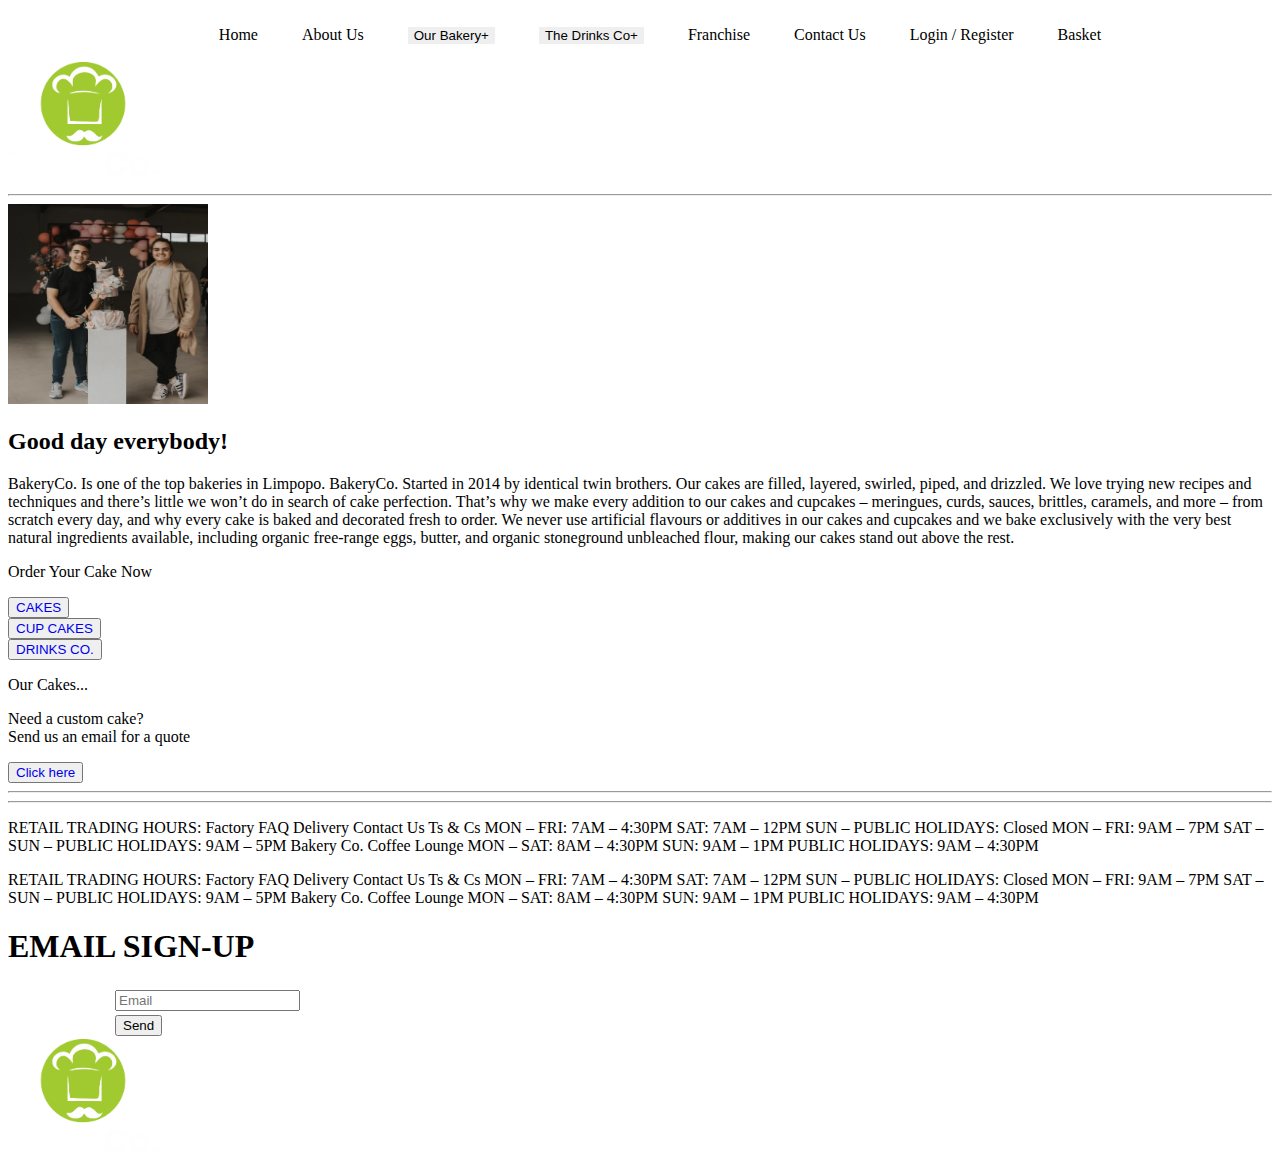
<file: pages/index.html>
<!DOCTYPE html>
<html lang="en">
<head>
    <meta charset="UTF-8">
    <meta name="viewport" content="width=device-width, initial-scale=1.0">
    <link rel="stylesheet" href="../CSS/styles.css">
    <title>Home Page</title>
</head>
<body>
    <header>
        					
        <nav>
            
            <section>
                <ul>
                    <li class="page"><a href="index.html">Home</a></li>
                    <li class="page"><a href="about.html">About Us</a></li>
                    <li class="dropdown , page">
                        <button>Our Bakery+</button>
                        <ul class="content">
                            <li><a href="cakes.html">Cakes</a></li>
                            <li><a href="#">Cup Cakes</a></li>
                            <li><a href="#">Our Classic Range</a></li>
                        </ul>
                    </li>
                    <li class="dropdown , page">
                        <button>The Drinks Co+</button>
                        <ul class="content">
                            <li><a href="beer.html">Beer</a></li>
                            <li><a href="#">Braai Time Classic</a></li>
                            <li><a href="#">Brandy</a></li>
                            <li><a href="#">Cane</a></li>
                            <li><a href="#">Ciders</a></li>
                            <li><a href="#">Cognac</a></li>
                            <li><a href="#">Gin</a></li>
                            <li><a href="#">Liqueur</a></li>
                            <li><a href="#">San Pellegrino</a></li>
                            <li><a href="#">Spirits</a></li>
                            <li><a href="#">Tequila</a></li>
                            <li><a href="#">Tonicse</a></li>
                            <li><a href="#">Vodka</a></li>
                            <li><a href="#">Wine +</a></li>
                            <li><a href="#">Whisky</a></li>

                        </ul>
                    </li>
                    <li class="page"><a href="franchise.html">Franchise</a></li>
                    <li class="page"><a href="contact.html">Contact Us</a></li>
                    <li class="page"><a href="register.html">Login / Register</a></li>
                    <li class="page"><a href="basket.html">Basket</a></li>
                    
                </ul>
                
            </section>
        </nav>
        <section><img width="150" height="120" src="../assets/BakeryCo.-logo-1-white-lettering.png" alt="Logo"></section>

    </header>
    <hr>
    <main>
        <section>
            <img width="200px" height="200px" src="../assets/321466376_709384294128194_4899130662781968592_n-2-819x1024.jpg" alt="picture of owners">
        </section>
        
        <section>
            <h2>Good day everybody!</h2>
            <p>BakeryCo. Is one of the top bakeries in Limpopo. BakeryCo. Started in 2014 by identical twin brothers. Our cakes are filled, layered, swirled, piped, and drizzled. 
                We love trying new recipes and techniques and there’s little we won’t do in search of cake perfection. 
                That’s why we make every addition to our cakes and cupcakes – meringues, curds, sauces, 
                brittles, caramels, and more – from scratch every day, and why every cake is baked and decorated fresh to order. 
                We never use artificial flavours or additives in our cakes and cupcakes and we bake exclusively with the very best natural ingredients available, 
                including organic free-range eggs, butter, and organic stoneground unbleached flour, making our cakes stand out above the rest.</p>
        </section>
        <section><p>Order Your Cake Now</p></section>
        <section>
            <!---Products-->
            <div>
                <button><a href="cakes.html">CAKES</a></button>
            </div>
            <div>
                <button><a href="#">CUP CAKES</a></button>
            </div>
            <div>
                <button><a href="#">DRINKS CO.</a></button>
            </div>
        </section>
        <section><p>Our Cakes...</p></section>
        <section>
            <!--Custom cake section-->
            <p>Need a custom cake?<br>Send us an email for a quote</p>
            <button><a href="#">Click here</a></button>
        </section>

    </main>
    <hr>
    <hr>
    <footer>
        
        <section><p>
            RETAIL TRADING HOURS:
Factory
FAQ
Delivery
Contact Us
Ts & Cs
MON – FRI: 7AM – 4:30PM
SAT: 7AM – 12PM
SUN  – PUBLIC HOLIDAYS: Closed

MON – FRI: 9AM – 7PM
SAT – SUN – PUBLIC HOLIDAYS: 9AM – 5PM

Bakery Co. Coffee Lounge
MON – SAT: 8AM – 4:30PM
SUN: 9AM – 1PM
PUBLIC HOLIDAYS: 9AM – 4:30PM
</p>
        </section>
        <section>
            
        
        <section><p>
            RETAIL TRADING HOURS:
Factory
FAQ
Delivery
Contact Us
Ts & Cs
MON – FRI: 7AM – 4:30PM
SAT: 7AM – 12PM
SUN  – PUBLIC HOLIDAYS: Closed

MON – FRI: 9AM – 7PM
SAT – SUN – PUBLIC HOLIDAYS: 9AM – 5PM

Bakery Co. Coffee Lounge
MON – SAT: 8AM – 4:30PM
SUN: 9AM – 1PM
PUBLIC HOLIDAYS: 9AM – 4:30PM
</p>
        </section>
        <section>
            <h1>EMAIL SIGN-UP</h1>
            <form action="" method="post">
                <table>
                    <tr>
                        <td width="100"></td>
                        <td><input type="email" name="email" placeholder="Email"></td>
                    </tr>
                    <tr>
                        <td width="100"></td>
                        <td><button type="submit">Send</button></td>
                    </tr>
                </table>
            </form>
        </section>
        <section>
            <img width="150" height="120" src="../assets/BakeryCo.-logo-1-white-lettering.png" alt="Logo">
        </section>
       </footer>
   
   
</body>
</html>
</file>
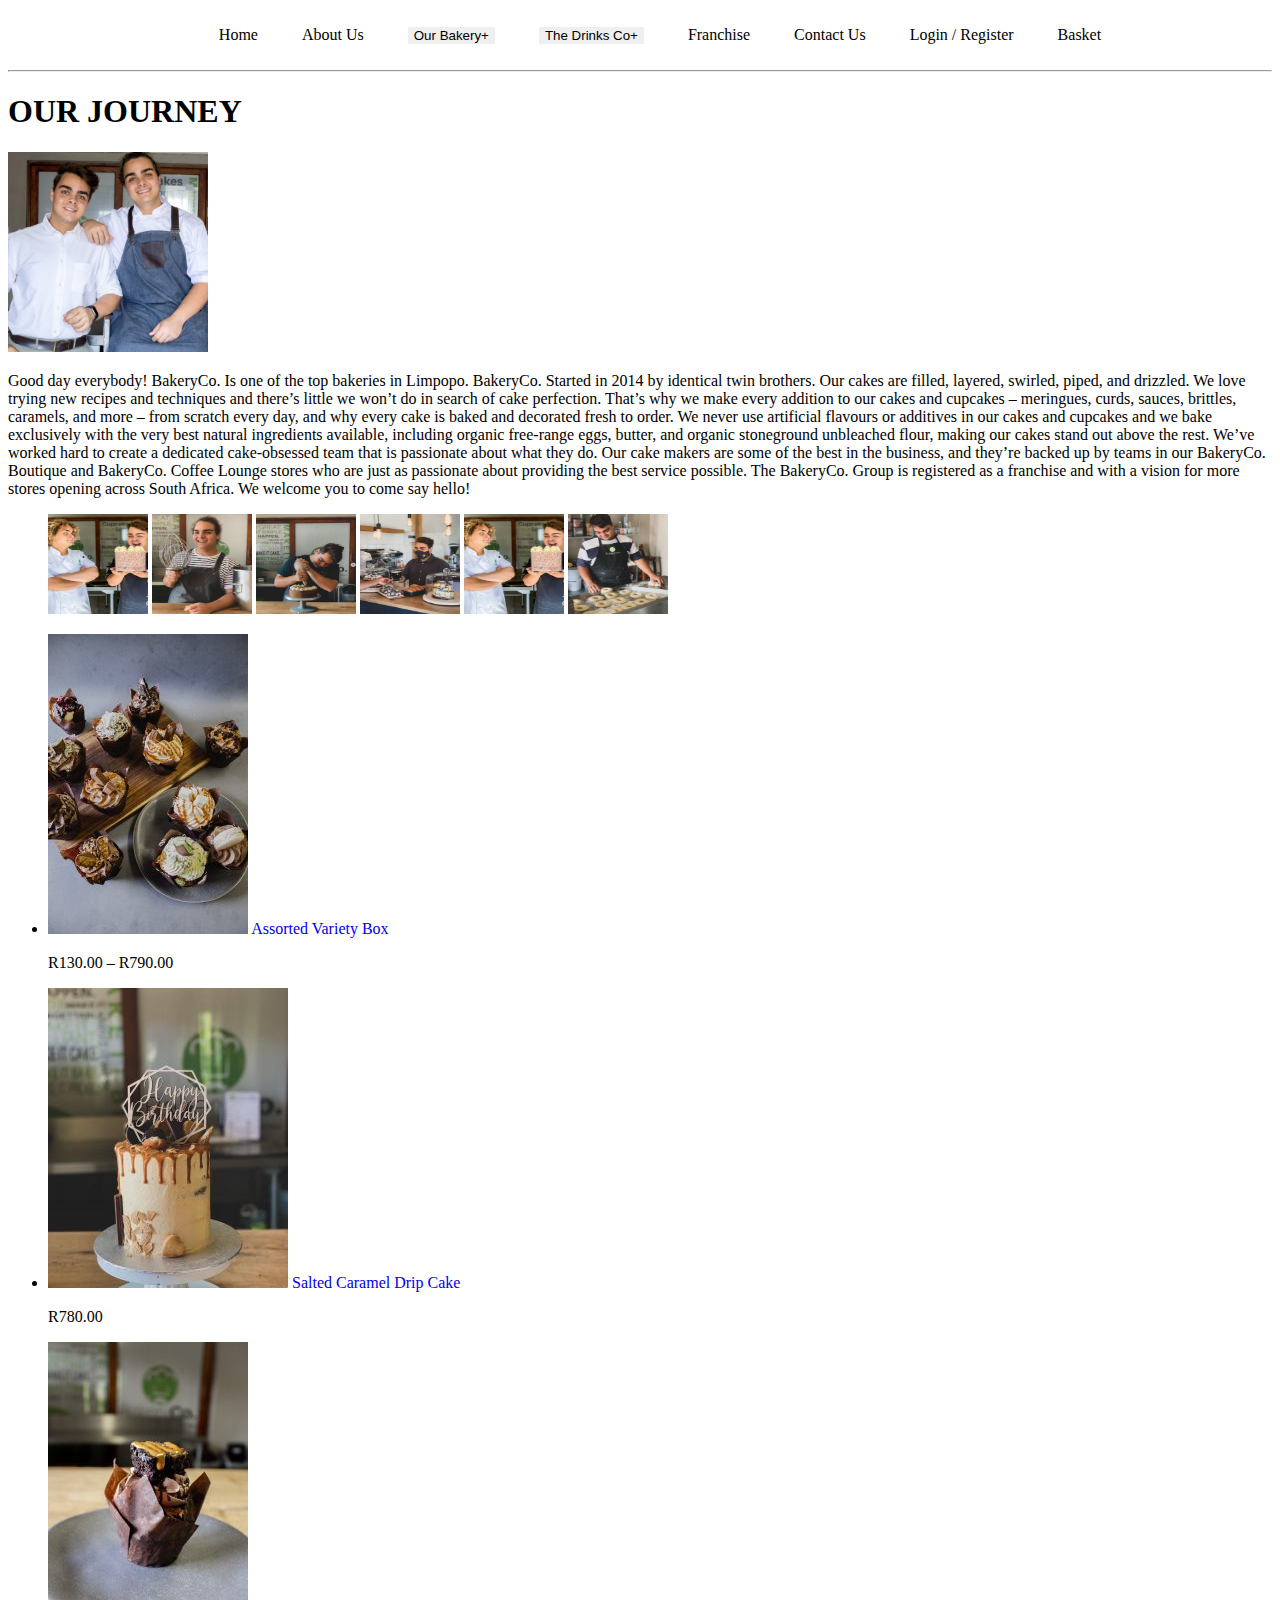
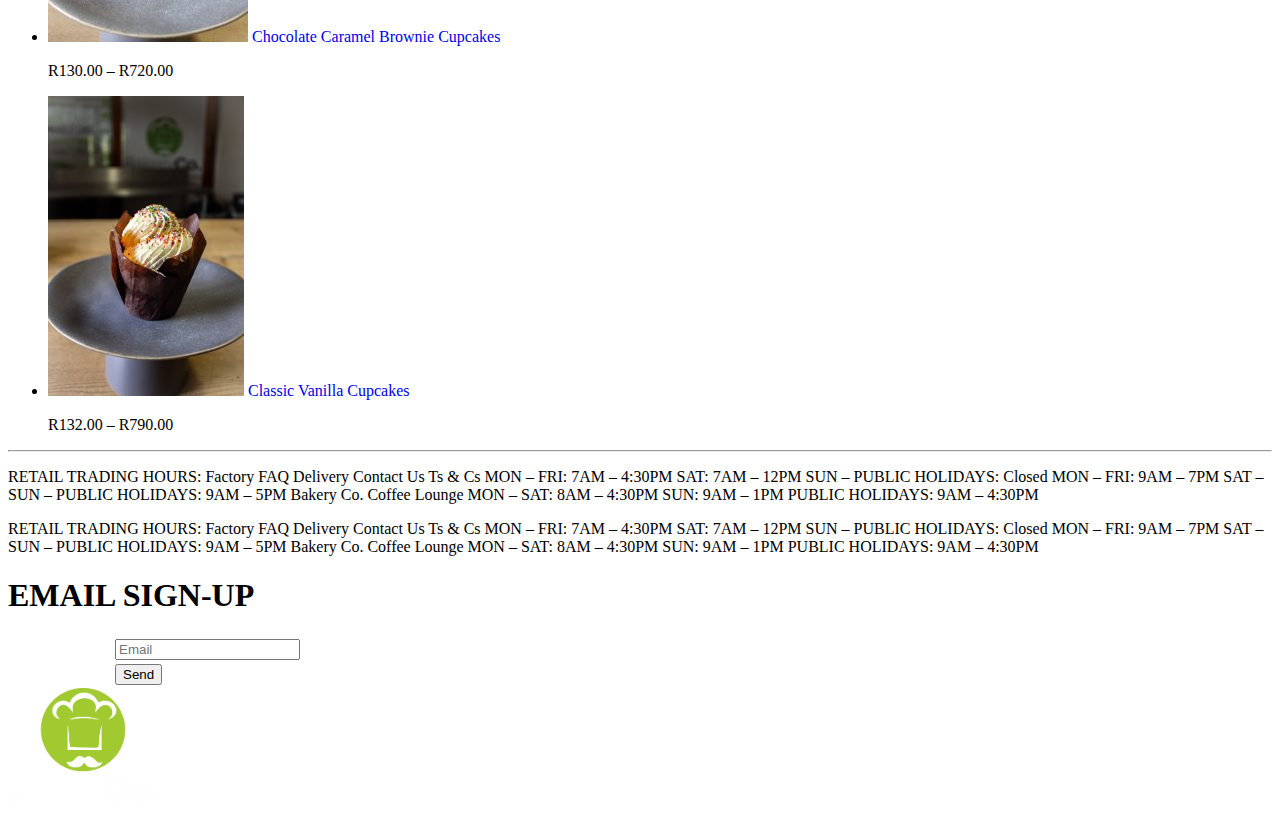
<file: pages/about.html>
<!DOCTYPE html>
<html lang="en">
<head>
    <meta charset="UTF-8">
    <meta name="viewport" content="width=device-width, initial-scale=1.0">
    <link rel="stylesheet" href="../CSS/styles.css">
    <title>About Us</title>
</head>
<body>
    <header>
        
        <nav>
            
            <section>
                <ul>
                    <li class="page"><a href="index.html">Home</a></li>
                    <li class="page"><a href="about.html">About Us</a></li>
                    <li class="dropdown , page">
                        <button>Our Bakery+</button>
                        <ul class="content">
                            <li><a href="cakes.html">Cakes</a></li>
                            <li><a href="#">Cup Cakes</a></li>
                            <li><a href="#">Our Classic Range</a></li>
                        </ul>
                    </li>
                    <li class="dropdown , page">
                        <button>The Drinks Co+</button>
                        <ul class="content">
                            <li><a href="beer.html">Beer</a></li>
                            <li><a href="#">Braai Time Classic</a></li>
                            <li><a href="#">Brandy</a></li>
                            <li><a href="#">Cane</a></li>
                            <li><a href="#">Ciders</a></li>
                            <li><a href="#">Cognac</a></li>
                            <li><a href="#">Gin</a></li>
                            <li><a href="#">Liqueur</a></li>
                            <li><a href="#">San Pellegrino</a></li>
                            <li><a href="#">Spirits</a></li>
                            <li><a href="#">Tequila</a></li>
                            <li><a href="#">Tonicse</a></li>
                            <li><a href="#">Vodka</a></li>
                            <li><a href="#">Wine +</a></li>
                            <li><a href="#">Whisky</a></li>

                        </ul>
                    </li>
                    <li class="page"><a href="franchise.html">Franchise</a></li>
                    <li class="page"><a href="contact.html">Contact Us</a></li>
                    <li class="page"><a href="register.html">Login / Register</a></li>
                    <li class="page"><a href="basket.html">Basket</a></li>
                    
                </ul>
                
            </section>
        </nav>
    </header>
    <hr>

    <main>
        <section>
            <h1>OUR JOURNEY</h1>
            <img src="../assets/About-us-main2-1024x1009.jpg" alt="picture_of_owners" width="200" height="200">
        </section>
        <section>
            <p>
                Good day everybody! 

BakeryCo. Is one of the top bakeries in Limpopo. 
BakeryCo. Started in 2014 by identical twin brothers. 
Our cakes are filled, layered, swirled, piped, and drizzled. We love trying new recipes and techniques and there’s little we won’t do in search of cake perfection. 
That’s why we make every addition to our cakes and cupcakes – meringues, curds, sauces, brittles, caramels, and more – from scratch every day, and why every cake is baked and decorated fresh to order. We never use artificial flavours or additives in our cakes and cupcakes and we bake exclusively with the very best natural ingredients available, including organic free-range eggs, butter, and organic stoneground unbleached flour, making our cakes stand out above the rest.

We’ve worked hard to create a dedicated cake-obsessed team that is passionate about what they do. Our cake makers are some of the best in the business, and they’re backed up by teams in our BakeryCo. Boutique and BakeryCo. Coffee Lounge stores who are just as passionate about providing the best service possible. 
The BakeryCo. Group is registered as a franchise and with a vision for more stores opening across South Africa. 
We welcome you to come say hello!
            </p>
        </section>
        <section>
            <!-- A slide of the owners in the bekery-->
            <ul class="slides">
                <li>
                    <img src="../assets/Os01.jpg" alt="picture_of_owners" width="200" height="200">
                </li>
                <li>
                    <img src="../assets/Os02.jpg" alt="picture_of_owners" width="200" height="200">
                </li>
                <li>
                    <img src="../assets/Os03.jpg" alt="picture_of_owners" width="200" height="200">
                </li>
                <li>
                    <img src="../assets/Os04.jpg" alt="picture_of_owners" width="200" height="200">
                </li>
                <li>
                    <img src="../assets/Os05.jpg" alt="picture_of_owners" width="200" height="200">
                </li>
                <li>
                    <img src="../assets/Os06.jpg" alt="picture_of_owners" width="200" height="200">
                </li>
                
            </ul>
        </section>
        <section>
            <ul>
                <li>
                    <img src="../assets/HP01.jpg" alt="product-image">
                
                <!--The product name is also a link to the product discription-->
                <a href="#">Assorted Variety Box
                    </a>
                <p>R130.00 – R790.00</p>
                </li>
                <li>
                    <img src="../assets/HP02.jpg" alt="product-image">
                
                <!--The product name is also a link to the product discription-->
                <a href="#">Salted Caramel Drip Cake
                   </a>
                <p> R780.00</p>
                </li>
                <li>
                    <img src="../assets/HP03.jpg" alt="product-image">
                
                <!--The product name is also a link to the product discription-->
                <a href="#">Chocolate Caramel Brownie Cupcakes
                   </a>
                <p> R130.00 – R720.00</p>
                </li>
                <li>
                    <img src="../assets/HP04.jpg" alt="product-image">
                
                <!--The product name is also a link to the product discription-->
                <a href="#">Classic Vanilla Cupcakes
                    </a>
                <p>R132.00 – R790.00</p>
                </li>
            </ul>
            
        </section>
    </main>
    <hr>
    <footer>
        
        <section><p>
            RETAIL TRADING HOURS:
Factory
FAQ
Delivery
Contact Us
Ts & Cs
MON – FRI: 7AM – 4:30PM
SAT: 7AM – 12PM
SUN  – PUBLIC HOLIDAYS: Closed

MON – FRI: 9AM – 7PM
SAT – SUN – PUBLIC HOLIDAYS: 9AM – 5PM

Bakery Co. Coffee Lounge
MON – SAT: 8AM – 4:30PM
SUN: 9AM – 1PM
PUBLIC HOLIDAYS: 9AM – 4:30PM
</p>
        </section>
        <section>
            
        
        <section><p>
            RETAIL TRADING HOURS:
Factory
FAQ
Delivery
Contact Us
Ts & Cs
MON – FRI: 7AM – 4:30PM
SAT: 7AM – 12PM
SUN  – PUBLIC HOLIDAYS: Closed

MON – FRI: 9AM – 7PM
SAT – SUN – PUBLIC HOLIDAYS: 9AM – 5PM

Bakery Co. Coffee Lounge
MON – SAT: 8AM – 4:30PM
SUN: 9AM – 1PM
PUBLIC HOLIDAYS: 9AM – 4:30PM
</p>
        </section>
        <section>
            <h1>EMAIL SIGN-UP</h1>
            <form action="" method="post">
                <table>
                    <tr>
                        <td width="100"></td>
                        <td><input type="email" name="email" placeholder="Email"></td>
                    </tr>
                    <tr>
                        <td width="100"></td>
                        <td><button type="submit">Send</button></td>
                    </tr>
                </table>
            </form>
        </section>
        <section>
            <img width="150" height="120" src="../assets/BakeryCo.-logo-1-white-lettering.png" alt="Logo">
        </section>
       </footer>
   
</body>
</html>
</file>
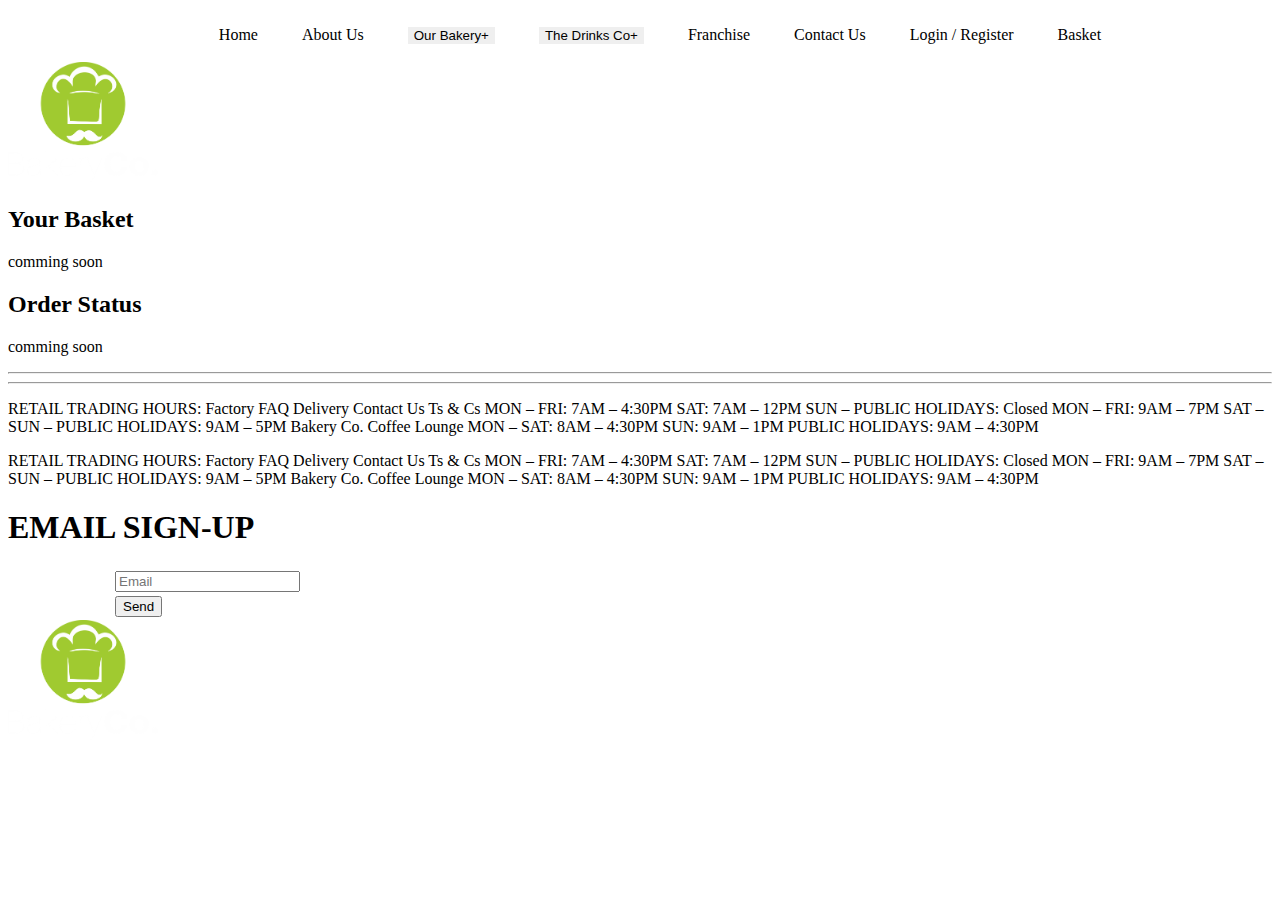
<file: pages/basket.html>
<!DOCTYPE html>
<html lang="en">
<head>
    <meta charset="UTF-8">
    <meta name="viewport" content="width=device-width, initial-scale=1.0">
    <link rel="stylesheet" href="../CSS/styles.css">
    <title>Basket</title>
</head>
<body>
    <header>
        					
        <nav>
            
            <section>
                <ul>
                    <li class="page"><a href="index.html">Home</a></li>
                    <li class="page"><a href="about.html">About Us</a></li>
                    <li class="dropdown , page">
                        <button>Our Bakery+</button>
                        <ul class="content">
                            <li><a href="cakes.html">Cakes</a></li>
                            <li><a href="#">Cup Cakes</a></li>
                            <li><a href="#">Our Classic Range</a></li>
                        </ul>
                    </li>
                    <li class="dropdown , page">
                        <button>The Drinks Co+</button>
                        <ul class="content">
                            <li><a href="beer.html">Beer</a></li>
                            <li><a href="#">Braai Time Classic</a></li>
                            <li><a href="#">Brandy</a></li>
                            <li><a href="#">Cane</a></li>
                            <li><a href="#">Ciders</a></li>
                            <li><a href="#">Cognac</a></li>
                            <li><a href="#">Gin</a></li>
                            <li><a href="#">Liqueur</a></li>
                            <li><a href="#">San Pellegrino</a></li>
                            <li><a href="#">Spirits</a></li>
                            <li><a href="#">Tequila</a></li>
                            <li><a href="#">Tonicse</a></li>
                            <li><a href="#">Vodka</a></li>
                            <li><a href="#">Wine +</a></li>
                            <li><a href="#">Whisky</a></li>

                        </ul>
                    </li>
                    <li class="page"><a href="franchise.html">Franchise</a></li>
                    <li class="page"><a href="contact.html">Contact Us</a></li>
                    <li class="page"><a href="register.html">Login / Register</a></li>
                    <li class="page"><a href="basket.html">Basket</a></li>
                    
                </ul>
                
            </section>
        </nav>
        <section><img width="150" height="120" src="../assets/BakeryCo.-logo-1-white-lettering.png" alt="Logo"></section>

    </header>
    

    <main>
        
        
       <section>
        <!--Number and description of items Here-->
        <h2>Your Basket</h2>
        <p>comming soon</p>
       </section>
       <section>
        <!--Shows the status of your order (wether its ready and when the delivary man will arrive)-->
        <h2>Order Status</h2>
        <p>comming soon</p>
       </section>
            
    </main>
    <hr>
    <hr>
    <footer>
        
        <section><p>
            RETAIL TRADING HOURS:
Factory
FAQ
Delivery
Contact Us
Ts & Cs
MON – FRI: 7AM – 4:30PM
SAT: 7AM – 12PM
SUN  – PUBLIC HOLIDAYS: Closed

MON – FRI: 9AM – 7PM
SAT – SUN – PUBLIC HOLIDAYS: 9AM – 5PM

Bakery Co. Coffee Lounge
MON – SAT: 8AM – 4:30PM
SUN: 9AM – 1PM
PUBLIC HOLIDAYS: 9AM – 4:30PM
</p>
        </section>
        <section>
            
        
        <section><p>
            RETAIL TRADING HOURS:
Factory
FAQ
Delivery
Contact Us
Ts & Cs
MON – FRI: 7AM – 4:30PM
SAT: 7AM – 12PM
SUN  – PUBLIC HOLIDAYS: Closed

MON – FRI: 9AM – 7PM
SAT – SUN – PUBLIC HOLIDAYS: 9AM – 5PM

Bakery Co. Coffee Lounge
MON – SAT: 8AM – 4:30PM
SUN: 9AM – 1PM
PUBLIC HOLIDAYS: 9AM – 4:30PM
</p>
        </section>
        <section>
            <h1>EMAIL SIGN-UP</h1>
            <form action="" method="post">
                <table>
                    <tr>
                        <td width="100"></td>
                        <td><input type="email" name="email" placeholder="Email"></td>
                    </tr>
                    <tr>
                        <td width="100"></td>
                        <td><button type="submit">Send</button></td>
                    </tr>
                </table>
            </form>
        </section>
        <section>
            <img width="150" height="120" src="../assets/BakeryCo.-logo-1-white-lettering.png" alt="Logo">
        </section>
       </footer>
   
   
</body>
</html>
</file>
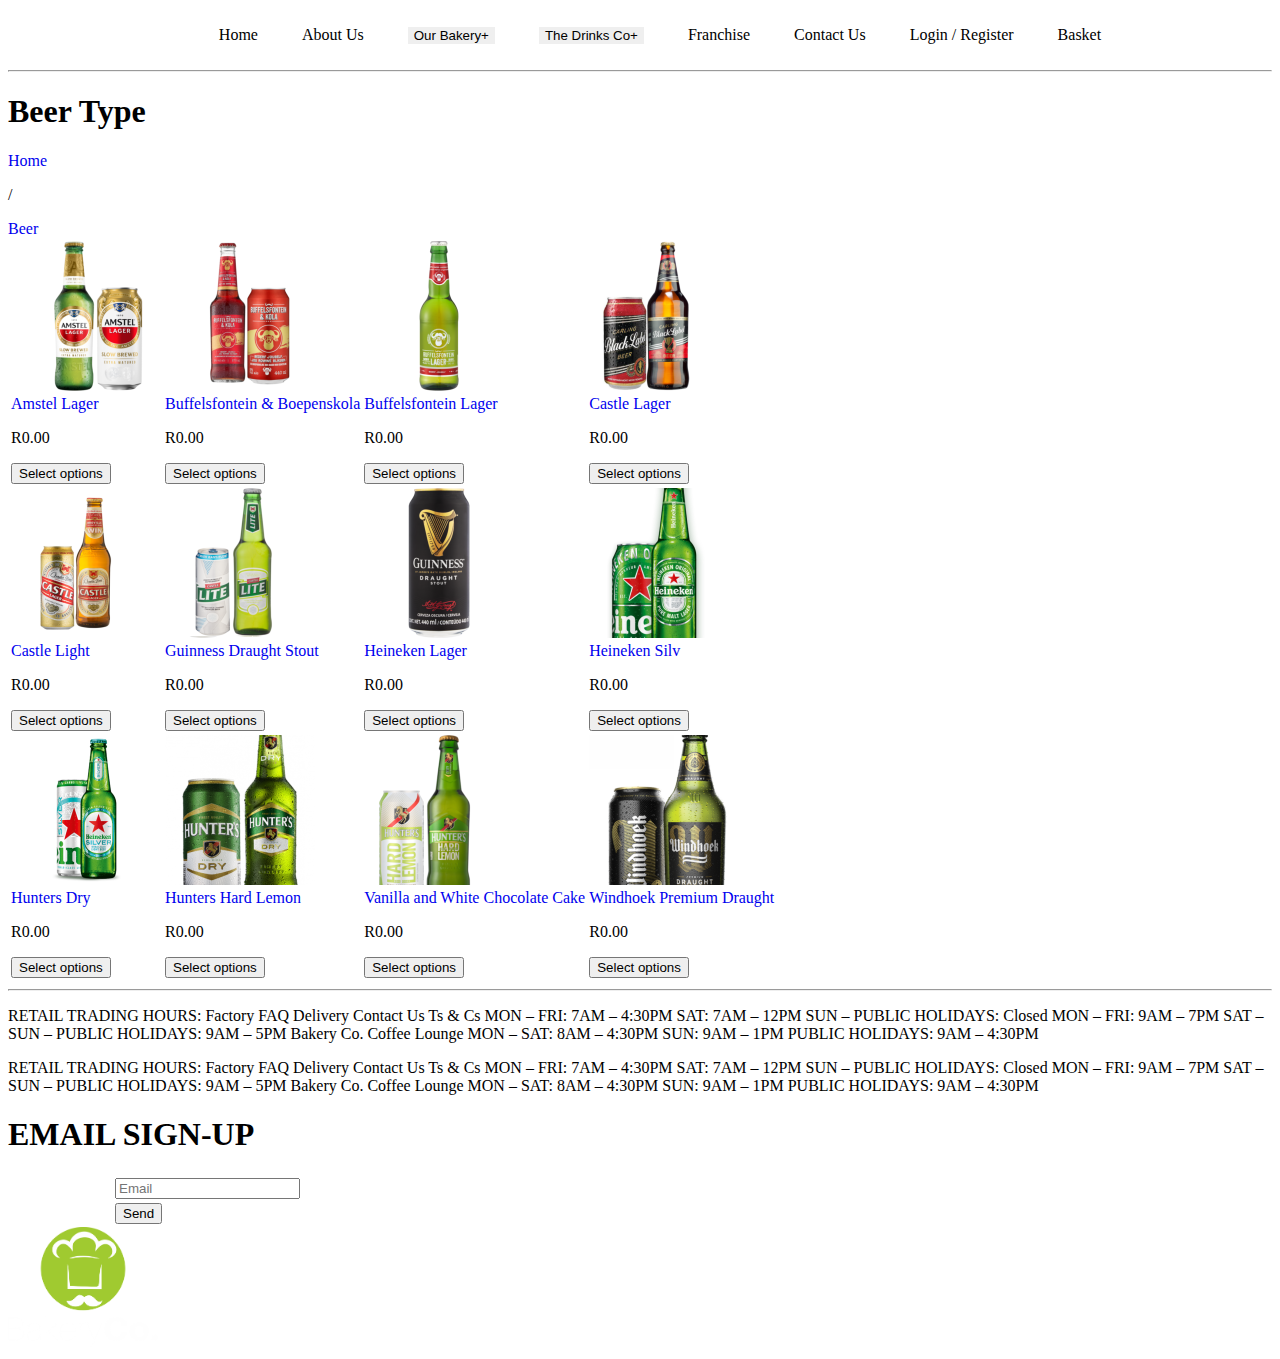
<file: pages/beer.html>
<!DOCTYPE html>
<html lang="en">
<head>
    <meta charset="UTF-8">
    <meta name="viewport" content="width=device-width, initial-scale=1.0">
    <link rel="stylesheet" href="../CSS/styles.css">
    <link rel="stylesheet" href="../CSS/product_styles.css">
    <title>Beer</title>
</head>
<body>
    <header>
        
        <nav>
            
            <section>
                <ul>
                    <li class="page"><a href="index.html">Home</a></li>
                    <li class="page"><a href="about.html">About Us</a></li>
                    <li class="dropdown , page">
                        <button>Our Bakery+</button>
                        <ul class="content">
                            <li><a href="cakes.html">Cakes</a></li>
                            <li><a href="#">Cup Cakes</a></li>
                            <li><a href="#">Our Classic Range</a></li>
                        </ul>
                    </li>
                    <li class="dropdown , page">
                        <button>The Drinks Co+</button>
                        <ul class="content">
                            <li><a href="beer.html">Beer</a></li>
                            <li><a href="#">Braai Time Classic</a></li>
                            <li><a href="#">Brandy</a></li>
                            <li><a href="#">Cane</a></li>
                            <li><a href="#">Ciders</a></li>
                            <li><a href="#">Cognac</a></li>
                            <li><a href="#">Gin</a></li>
                            <li><a href="#">Liqueur</a></li>
                            <li><a href="#">San Pellegrino</a></li>
                            <li><a href="#">Spirits</a></li>
                            <li><a href="#">Tequila</a></li>
                            <li><a href="#">Tonicse</a></li>
                            <li><a href="#">Vodka</a></li>
                            <li><a href="#">Wine +</a></li>
                            <li><a href="#">Whisky</a></li>

                        </ul>
                    </li>
                    <li class="page"><a href="franchise.html">Franchise</a></li>
                    <li class="page"><a href="contact.html">Contact Us</a></li>
                    <li class="page"><a href="register.html">Login / Register</a></li>
                    <li class="page"><a href="basket.html">Basket</a></li>
                    
                </ul>
                
            </section>
        </nav>
    </header>
    <hr>
    <main>
       
        <section>
            <h1>Beer Type</h1>
            
        </section>
        <section>
            <a href="index.html">Home</a>
            <p>/</p>
            <a href="#">Beer</a>
        </section>
        <section>
            <!-- A slide of the owners in the bekery-->
        </section>
        <section >
            <!--Each product will have its own div-->
            <table>
                <tr>
                    <td>
                        <div>
                            <img src="../assets/D01.png" alt="product-image" width="150px" height="150px">
                            <div>
                            <!--The cake's name is also a link to the product discription-->
                            <a href="product_desc.html">
                                Amstel Lager</a>
                            <!--the price of the cake-->
                            <p>R0.00</p>
                            <button>Select options</button>
                            </div>
                    </td>
                    <td><div>
                        <img src="../assets/D02.png" alt="product-image" width="150px" height="150px">
                        <div>
                        <!--The cake's name is also a link to the product discription-->
                        <a href="#">Buffelsfontein & Boepenskola</a>
                        <!--the price of the cake-->
                        <p>R0.00</p>
                        <button>Select options</button>
                        </div></td>
                    <td>
                        <div>
                            <img src="../assets/D03.png" alt="product-image" width="150px" height="150px">
                            <div>
                            <!--The cake's name is also a link to the product discription-->
                            <a href="#">Buffelsfontein Lager
                                </a>
                            <!--the price of the cake-->
                            <p>R0.00</p>
                            <button>Select options</button>
                            </div>
                    </td>
                    <td>
                        <div>
                            <img src="../assets/D04.png" alt="product-image" width="150px" height="150px">
                            <div>
                            <!--The cake's name is also a link to the product discription-->
                            <a href="#">Castle Lager
                                </a>
                            <!--the price of the cake-->
                            <p>R0.00</p>
                            <button>Select options</button>
                            </div>
                    </td>
                </tr>
                <tr>
                    <td>
                        <div>
                        <img src="../assets/D05.png" alt="product-image" width="150px" height="150px">
                        <div>
                        <!--The cake's name is also a link to the product discription-->
                        <a href="#">Castle Light
                            </a>
                        <!--the price of the cake-->
                        <p>R0.00</p>
                        <button>Select options</button>
                        </div></td>
                        
                        <td>
                            <div>
                                <img src="../assets/D06.png" alt="product-image" width="150px" height="150px">
                                <div>
                                <!--The cake's name is also a link to the product discription-->
                                <a href="#">Guinness Draught Stout
                                    </a>
                                <!--the price of the cake-->
                                <p>R0.00</p>
                                <button>Select options</button>
                                </div>
                        </td>
                        <td>
                            <div>
                                <img src="../assets/D07.png" alt="product-image" width="150px" height="150px">
                                <div>
                                <!--The cake's name is also a link to the product discription-->
                                <a href="#">Heineken Lager
                                    </a>
                                <!--the price of the cake-->
                                <p>R0.00</p>
                                <button>Select options</button>
                                </div>
                        </td>
                        <td>
                            <div>
                                <img src="../assets/D08.png" alt="product-image" width="150px" height="150px">
                                <div>
                                <!--The cake's name is also a link to the product discription-->
                                <a href="#">Heineken Silv</a>
                                <!--the price of the cake-->
                                <p>R0.00</p>
                                <button>Select options</button>
                                </div>
                        </td>
                        <tr>
                            <td>
                                <div>
                                    <img src="../assets/D09.png" alt="product-image" width="150px" height="150px">
                                    <div>
                                    <!--The cake's name is also a link to the product discription-->
                                    <a href="#">Hunters Dry
                                        </a>
                                    <!--the price of the cake-->
                                    <p>R0.00</p>
                                    <button>Select options</button>
                                    </div>
                            </td>
                            <td>
                                <div>
                                    <img src="../assets/D10.png" alt="product-image" width="150px" height="150px">
                                    <div>
                                    <!--The cake's name is also a link to the product discription-->
                                    <a href="#">Hunters Hard Lemon
                                     </a>
                                    <!--the price of the cake-->
                                    <p>R0.00</p>
                                    <button>Select options</button>
                                    </div>
                            </td>
                            <td>
                                <img src="../assets/D11.png" alt="product-image" width="150px" height="150px">
                        <div>
                        <!--The cake's name is also a link to the product discription-->
                        <a href="#">Vanilla and White Chocolate Cake</a>
                        <!--the price of the cake-->
                        <p>R0.00</p>
                        <button>Select options</button>
                        </div>
                            </td>
                            <td>
                                <div>
                                    <img src="../assets/D12.png" alt="product-image" width="150px" height="150px">
                                    <div>
                                    <!--The cake's name is also a link to the product discription-->
                                    <a href="#">Windhoek Premium Draught
                                        </a>
                                    <!--the price of the cake-->
                                    <p>R0.00</p>
                                    <button>Select options</button>
                                    </div>
                            </td>
                        </tr>
                </tr>
            </table>
            
        </section>
    </main>
    <hr>
    <footer>
        
        <section><p>
            RETAIL TRADING HOURS:
Factory
FAQ
Delivery
Contact Us
Ts & Cs
MON – FRI: 7AM – 4:30PM
SAT: 7AM – 12PM
SUN  – PUBLIC HOLIDAYS: Closed

MON – FRI: 9AM – 7PM
SAT – SUN – PUBLIC HOLIDAYS: 9AM – 5PM

Bakery Co. Coffee Lounge
MON – SAT: 8AM – 4:30PM
SUN: 9AM – 1PM
PUBLIC HOLIDAYS: 9AM – 4:30PM
</p>
        </section>
        <section>
            
        
        <section><p>
            RETAIL TRADING HOURS:
Factory
FAQ
Delivery
Contact Us
Ts & Cs
MON – FRI: 7AM – 4:30PM
SAT: 7AM – 12PM
SUN  – PUBLIC HOLIDAYS: Closed

MON – FRI: 9AM – 7PM
SAT – SUN – PUBLIC HOLIDAYS: 9AM – 5PM

Bakery Co. Coffee Lounge
MON – SAT: 8AM – 4:30PM
SUN: 9AM – 1PM
PUBLIC HOLIDAYS: 9AM – 4:30PM
</p>
        </section>
        <section>
            <h1>EMAIL SIGN-UP</h1>
            <form action="" method="post">
                <table>
                    <tr>
                        <td width="100"></td>
                        <td><input type="email" name="email" placeholder="Email"></td>
                    </tr>
                    <tr>
                        <td width="100"></td>
                        <td><button type="submit">Send</button></td>
                    </tr>
                </table>
            </form>
        </section>
        <section>
            <img width="150" height="120" src="../assets/BakeryCo.-logo-1-white-lettering.png" alt="Logo">
        </section>
       </footer>
   
   
</body>
</html>
</file>
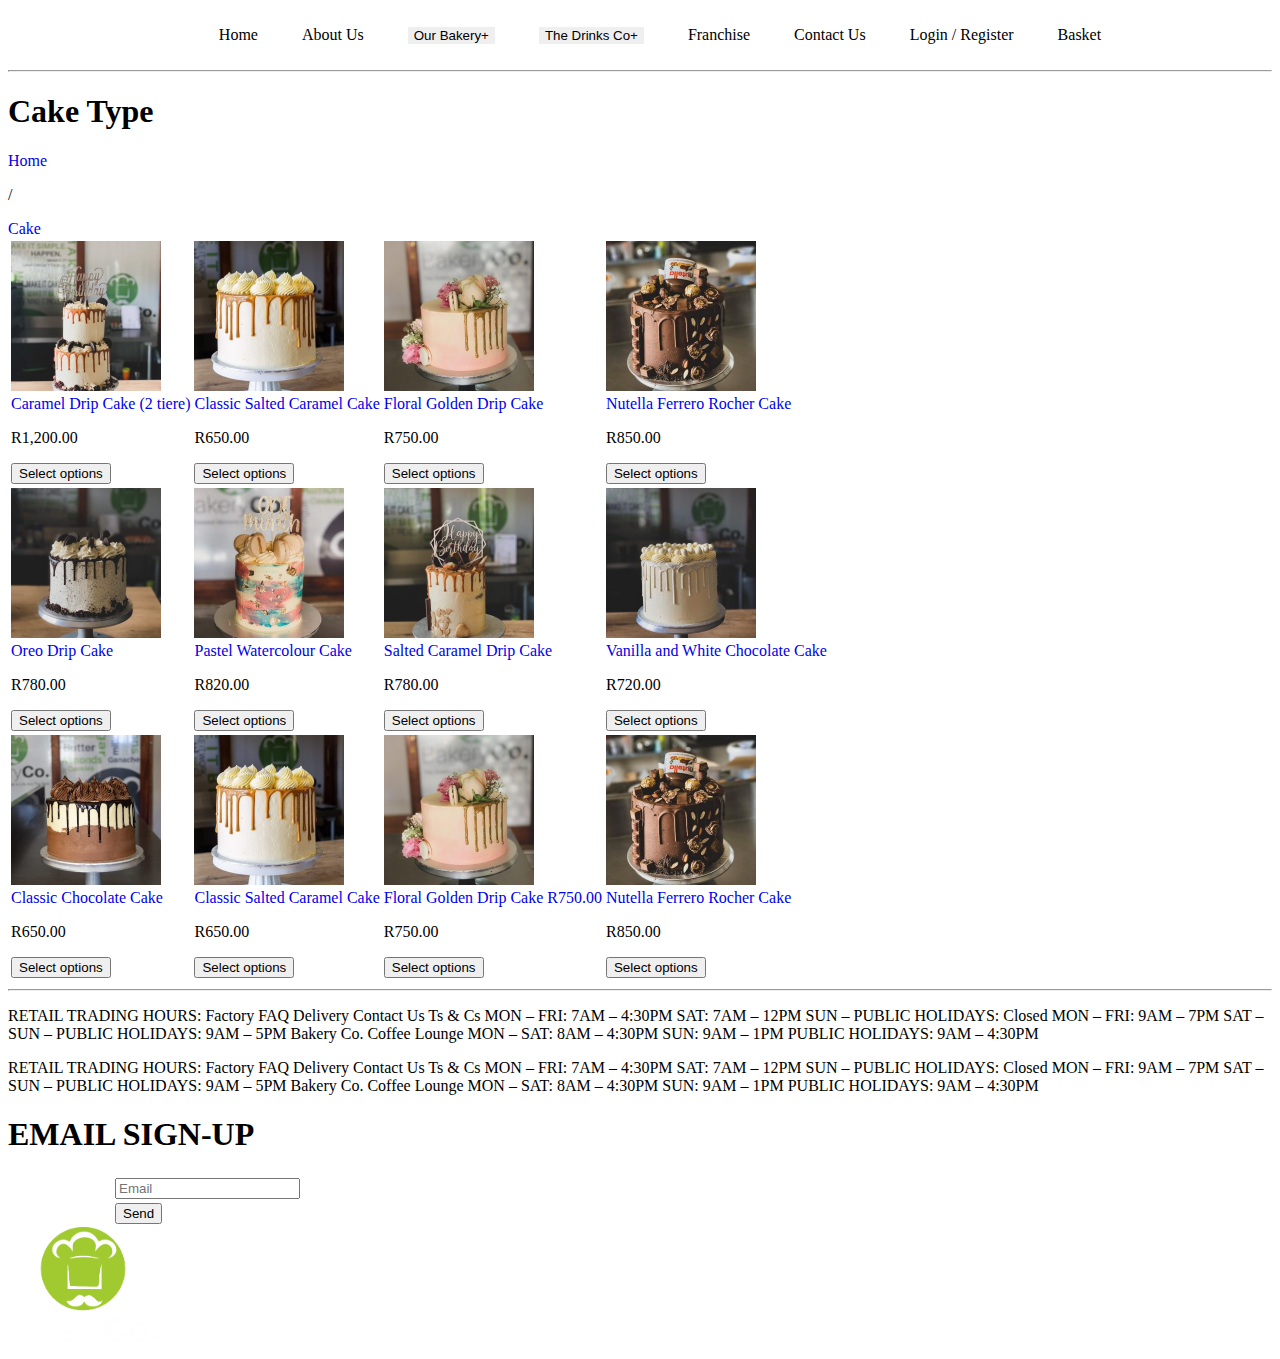
<file: pages/cakes.html>
<!DOCTYPE html>
<html lang="en">
<head>
    <meta charset="UTF-8">
    <meta name="viewport" content="width=device-width, initial-scale=1.0">
    <link rel="stylesheet" href="../CSS/styles.css">
    <title>Cakes</title>
</head>
<body>
    <header>
        
        <nav>
            
            <section>
                <ul>
                    <li class="page"><a href="index.html">Home</a></li>
                    <li class="page"><a href="about.html">About Us</a></li>
                    <li class="dropdown , page">
                        <button>Our Bakery+</button>
                        <ul class="content">
                            <li><a href="cakes.html">Cakes</a></li>
                            <li><a href="#">Cup Cakes</a></li>
                            <li><a href="#">Our Classic Range</a></li>
                        </ul>
                    </li>
                    <li class="dropdown , page">
                        <button>The Drinks Co+</button>
                        <ul class="content">
                            <li><a href="beer.html">Beer</a></li>
                            <li><a href="#">Braai Time Classic</a></li>
                            <li><a href="#">Brandy</a></li>
                            <li><a href="#">Cane</a></li>
                            <li><a href="#">Ciders</a></li>
                            <li><a href="#">Cognac</a></li>
                            <li><a href="#">Gin</a></li>
                            <li><a href="#">Liqueur</a></li>
                            <li><a href="#">San Pellegrino</a></li>
                            <li><a href="#">Spirits</a></li>
                            <li><a href="#">Tequila</a></li>
                            <li><a href="#">Tonicse</a></li>
                            <li><a href="#">Vodka</a></li>
                            <li><a href="#">Wine +</a></li>
                            <li><a href="#">Whisky</a></li>

                        </ul>
                    </li>
                    <li class="page"><a href="franchise.html">Franchise</a></li>
                    <li class="page"><a href="contact.html">Contact Us</a></li>
                    <li class="page"><a href="register.html">Login / Register</a></li>
                    <li class="page"><a href="basket.html">Basket</a></li>
                    
                </ul>
                
            </section>
        </nav>
    </header>
    <hr>
    <main>
       
        <section>
            <h1>Cake Type</h1>
            
        </section>
        <section>
            <a href="index.html">Home</a>
            <p>/</p>
            <a href="#">Cake</a>
        </section>
        <section>
            <!-- A slide of the owners in the bekery-->
        </section>
        <section>
            <table>
                <tr>
                    <td>
                            <div>
                                <img src="../assets/C01.jpg" alt="product-image" width="150px" height="150px">
                                <div>
                                <!--The cake's name is also a link to the product discription-->
                                <a href="Caramel Drip Cake (2 tiere).html">Caramel Drip Cake (2 tiere)</a>
                                <!--the price of the cake-->
                                <p>R1,200.00</p>
                                <button>Select options</button>
                                </div>
                    </td>
                    <td>
                        <div>
                        <div>
                            <img src="../assets/C02.jpg" alt="product-image" width="150px" height="150px">
                            <div>
                            <!--The cake's name is also a link to the product discription-->
                            <a href="#">Classic Salted Caramel Cake
                                </a>
                            <!--the price of the cake-->
                            <p>R650.00</p>
                            <button>Select options</button>
                            </div>
                    <td>
                        <div>
                            <img src="../assets/C03.jpg" alt="product-image" width="150px" height="150px">
                            <div>
                            <!--The cake's name is also a link to the product discription-->
                            <a href="#">Floral Golden Drip Cake
                                </a>
                            <!--the price of the cake-->
                            <p>R750.00</p>
                            <button>Select options</button>
                            </div>
                    </td>
                    <td>
                        <div>
                            <img src="../assets/C04.jpg" alt="product-image" width="150px" height="150px">
                            <div>
                            <!--The cake's name is also a link to the product discription-->
                            <a href="#">Nutella Ferrero Rocher Cake
                                </a>
                            <!--the price of the cake-->
                            <p>R850.00</p>
                            <button>Select options</button>
                            </div>
                    </td>
                </tr>
                <tr>
                    <td>
                        <div>
                            <img src="../assets/C05.jpg" alt="product-image" width="150px" height="150px">
                            <div>
                            <!--The cake's name is also a link to the product discription-->
                            <a href="#">Oreo Drip Cake
                                </a>
                            <!--the price of the cake-->
                            <p>R780.00</p>
                            <button>Select options</button>
                            </div>
                        </td>
                        
                        <td>
                            <div>
                                <img src="../assets/C06.jpg" alt="product-image" width="150px" height="150px">
                                <div>
                                <!--The cake's name is also a link to the product discription-->
                                <a href="#">Pastel Watercolour Cake
                                    </a>
                                <!--the price of the cake-->
                                <p>R820.00</p>
                                <button>Select options</button>
                                </div>
                        </td>
                        <td>
                            <div>
                                <img src="../assets/C07.jpg" alt="product-image" width="150px" height="150px">
                                <div>
                                <!--The cake's name is also a link to the product discription-->
                                <a href="#">Salted Caramel Drip Cake
                                    
                                    </a>
                                <!--the price of the cake-->
                                <p>R780.00</p>
                                <button>Select options</button>
                                </div>
                        </td>
                        <td>
                            <div>
                                <img src="../assets/C08.jpg" alt="product-image" width="150px" height="150px">
                                <div>
                                <!--The cake's name is also a link to the product discription-->
                                <a href="#">Vanilla and White Chocolate Cake</a>
                                <!--the price of the cake-->
                                <p>R720.00</p>
                                <button>Select options</button>
                                </div>
                        </td>
                        <tr>
                            <td>
                                <div>
                                    <img src="../assets/C09.jpg" alt="product-image" width="150px" height="150px">
                                    <div>
                                    <!--The cake's name is also a link to the product discription-->
                                    <a href="#">Classic Chocolate Cake
                                      
                                        </a>
                                    <!--the price of the cake-->
                                    <p> R650.00</p>
                                    <button>Select options</button>
                                    </div>
                            </td>
                            <td>
                                <div>
                                    <img src="../assets/C10.jpg" alt="product-image" width="150px" height="150px">
                                    <div>
                                    <!--The cake's name is also a link to the product discription-->
                                    <a href="#">
                                        Classic Salted Caramel Cake
                    
                                     </a>
                                    <!--the price of the cake-->
                                    <p>R650.00</p>
                                    <button>Select options</button>
                                    </div>
                            </td>
                            <td>
                                <div>
                                    <img src="../assets/C11.jpg" alt="product-image" width="150px" height="150px">
                                    <div>
                                    <!--The cake's name is also a link to the product discription-->
                                    <a href="#">
                                        
                                        Floral Golden Drip Cake
                                        R750.00
                                        </a>
                                    <!--the price of the cake-->
                                    <p>  R750.00</p>
                                    <button>Select options</button>
                                    </div>
                            </td>
                            <td>
                                <div>
                                    <img src="../assets/C12.jpg" alt="product-image" width="150px" height="150px">
                                    <div>
                                    <!--The cake's name is also a link to the product discription-->
                                    <a href="#">
                                        Nutella Ferrero Rocher Cake
                                        </a>
                                    <!--the price of the cake-->
                                    <p>R850.00</p>
                                    <button>Select options</button>
                                    </div>
                            </td>
                        </tr>
                </tr>
            </table>
            
            
                
            </div>
        </section>
    </main>
    <hr>
    <footer>
        
        <section><p>
            RETAIL TRADING HOURS:
Factory
FAQ
Delivery
Contact Us
Ts & Cs
MON – FRI: 7AM – 4:30PM
SAT: 7AM – 12PM
SUN  – PUBLIC HOLIDAYS: Closed

MON – FRI: 9AM – 7PM
SAT – SUN – PUBLIC HOLIDAYS: 9AM – 5PM

Bakery Co. Coffee Lounge
MON – SAT: 8AM – 4:30PM
SUN: 9AM – 1PM
PUBLIC HOLIDAYS: 9AM – 4:30PM
</p>
        </section>
        <section>
            
        
        <section><p>
            RETAIL TRADING HOURS:
Factory
FAQ
Delivery
Contact Us
Ts & Cs
MON – FRI: 7AM – 4:30PM
SAT: 7AM – 12PM
SUN  – PUBLIC HOLIDAYS: Closed

MON – FRI: 9AM – 7PM
SAT – SUN – PUBLIC HOLIDAYS: 9AM – 5PM

Bakery Co. Coffee Lounge
MON – SAT: 8AM – 4:30PM
SUN: 9AM – 1PM
PUBLIC HOLIDAYS: 9AM – 4:30PM
</p>
        </section>
        <section>
            <h1>EMAIL SIGN-UP</h1>
            <form action="" method="post">
                <table>
                    <tr>
                        <td width="100"></td>
                        <td><input type="email" name="email" placeholder="Email"></td>
                    </tr>
                    <tr>
                        <td width="100"></td>
                        <td><button type="submit">Send</button></td>
                    </tr>
                </table>
            </form>
        </section>
        <section>
            <img width="150" height="120" src="../assets/BakeryCo.-logo-1-white-lettering.png" alt="Logo">
        </section>
       </footer>
   
   
</body>
</html>
</file>
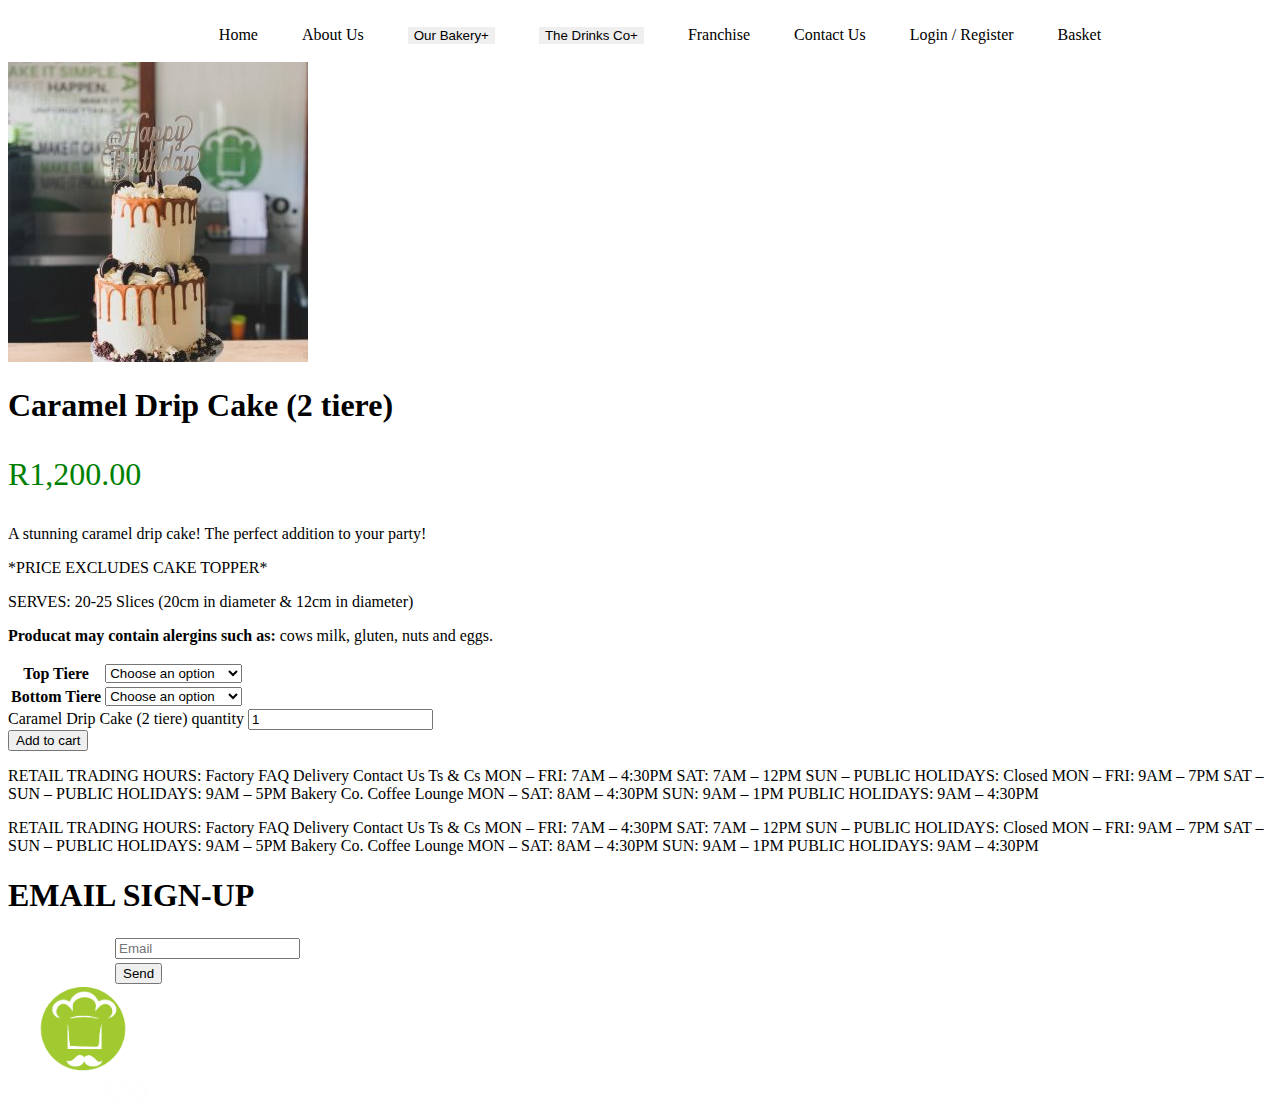
<file: pages/Caramel Drip Cake (2 tiere).html>
<!DOCTYPE html>
<html lang="en">
<head>
    <meta charset="UTF-8">
    <meta name="viewport" content="width=device-width, initial-scale=1.0">
    <link rel="stylesheet" href="../CSS/styles.css">
    <title>Caramel Drip Cake (2 tiere)t</title>
</head>
<body>
    <header>
        
        <nav>
            
            <section>
                <ul>
                    <li class="page"><a href="index.html">Home</a></li>
                    <li class="page"><a href="about.html">About Us</a></li>
                    <li class="dropdown , page">
                        <button>Our Bakery+</button>
                        <ul class="content">
                            <li><a href="cakes.html">Cakes</a></li>
                            <li><a href="#">Cup Cakes</a></li>
                            <li><a href="#">Our Classic Range</a></li>
                        </ul>
                    </li>
                    <li class="dropdown , page">
                        <button>The Drinks Co+</button>
                        <ul class="content">
                            <li><a href="beer.html">Beer</a></li>
                            <li><a href="#">Braai Time Classic</a></li>
                            <li><a href="#">Brandy</a></li>
                            <li><a href="#">Cane</a></li>
                            <li><a href="#">Ciders</a></li>
                            <li><a href="#">Cognac</a></li>
                            <li><a href="#">Gin</a></li>
                            <li><a href="#">Liqueur</a></li>
                            <li><a href="#">San Pellegrino</a></li>
                            <li><a href="#">Spirits</a></li>
                            <li><a href="#">Tequila</a></li>
                            <li><a href="#">Tonicse</a></li>
                            <li><a href="#">Vodka</a></li>
                            <li><a href="#">Wine +</a></li>
                            <li><a href="#">Whisky</a></li>

                        </ul>
                    </li>
                    <li class="page"><a href="franchise.html">Franchise</a></li>
                    <li class="page"><a href="contact.html">Contact Us</a></li>
                    <li class="page"><a href="register.html">Login / Register</a></li>
                    <li class="page"><a href="basket.html">Basket</a></li>
                    
                </ul>
                
            </section>
        </nav>
    </header>
    <main>
        <section>
            <!--Image of cake-->
            <img src="../assets/C01.jpg" alt="">
        </section>
        <section>
            <!--Product description-->
            <h1>Caramel Drip Cake (2 tiere)</h1>
            <p style="color: green;font-size: 2rem;">R1,200.00</p>
        <p>A stunning caramel drip cake! The perfect addition to your party!</p>
        <p>*PRICE EXCLUDES CAKE TOPPER*</p>
        <p>SERVES: 20-25 Slices (20cm in diameter & 12cm in diameter)</p>
        <!-- Warning-->
        <p><b>Producat may contain alergins such as:</b> cows milk, gluten, nuts and eggs.</p>
        </section>
        <section>
            <!-- CUstomizations-->
            <form action="#" method="post">
            <table>
                <tbody>
                    <tr>
                        <th><label >Top Tiere</label></th>
                        <td>
                            <select  name="attribute_top-tiere" data-attribute_name="attribute_top-tiere" data-show_option_none="yes">
                                <option value="">Choose an option</option>
                                <option value="Chocolate">Chocolate</option><option value="Vanilla">Vanilla</option>
                                <option value="Red Velvet">Red Velvet</option>
                                <option value="Carrot">Carrot</option>
                                <option value="Chocolate + Vanilla">Chocolate + Vanilla</option>
                                <option value="Vanilla + Caramel">Vanilla + Caramel</option>
                            </select>
                        </td>
                    </tr>
                    <tr>
						<th ><label for="bottom-tiere">Bottom Tiere</label></th>
						<td >
							<select  name="attribute_bottom-tiere" data-attribute_name="attribute_bottom-tiere" data-show_option_none="yes">
                                <option value="">Choose an option</option>
                                <option value="Chocolate">Chocolate</option>
                                <option value="Vanilla">Vanilla</option>
                                <option value="Red Velvet">Red Velvet</option>
                                <option value="Carrot">Carrot</option>
                                <option value="Chocolate + Vanilla">Chocolate + Vanilla</option>
                                <option value="Vanilla + Caramel">Vanilla + Caramel</option>
                            </select>						
                        </td>
					</tr>
                </tbody>
            </table>
            <div class="single_variation_wrap">
                <div style="display: none;"></div><div >
        
        <div class="quantity">
            <label  >Caramel Drip Cake (2 tiere) quantity</label>
        <input type="number" name="quantity" value="1" aria-label="Product quantity" min="1" max="" step="1" placeholder="" inputmode="numeric" autocomplete="off">
        </div>
        <button type="submit">Add to cart</button>
    </div>
        </div>
        </form>
        </section>
    </main>
    <footer>
        
        <section><p>
            RETAIL TRADING HOURS:
Factory
FAQ
Delivery
Contact Us
Ts & Cs
MON – FRI: 7AM – 4:30PM
SAT: 7AM – 12PM
SUN  – PUBLIC HOLIDAYS: Closed

MON – FRI: 9AM – 7PM
SAT – SUN – PUBLIC HOLIDAYS: 9AM – 5PM

Bakery Co. Coffee Lounge
MON – SAT: 8AM – 4:30PM
SUN: 9AM – 1PM
PUBLIC HOLIDAYS: 9AM – 4:30PM
</p>
        </section>
        <section>
            
        
        <section><p>
            RETAIL TRADING HOURS:
Factory
FAQ
Delivery
Contact Us
Ts & Cs
MON – FRI: 7AM – 4:30PM
SAT: 7AM – 12PM
SUN  – PUBLIC HOLIDAYS: Closed

MON – FRI: 9AM – 7PM
SAT – SUN – PUBLIC HOLIDAYS: 9AM – 5PM

Bakery Co. Coffee Lounge
MON – SAT: 8AM – 4:30PM
SUN: 9AM – 1PM
PUBLIC HOLIDAYS: 9AM – 4:30PM
</p>
        </section>
        <section>
            <h1>EMAIL SIGN-UP</h1>
            <form action="" method="post">
                <table>
                    <tr>
                        <td width="100"></td>
                        <td><input type="email" name="email" placeholder="Email"></td>
                    </tr>
                    <tr>
                        <td width="100"></td>
                        <td><button type="submit">Send</button></td>
                    </tr>
                </table>
            </form>
        </section>
        <section>
            <img width="150" height="120" src="../assets/BakeryCo.-logo-1-white-lettering.png" alt="Logo">
        </section>
       </footer>
</body>
</html>
</file>
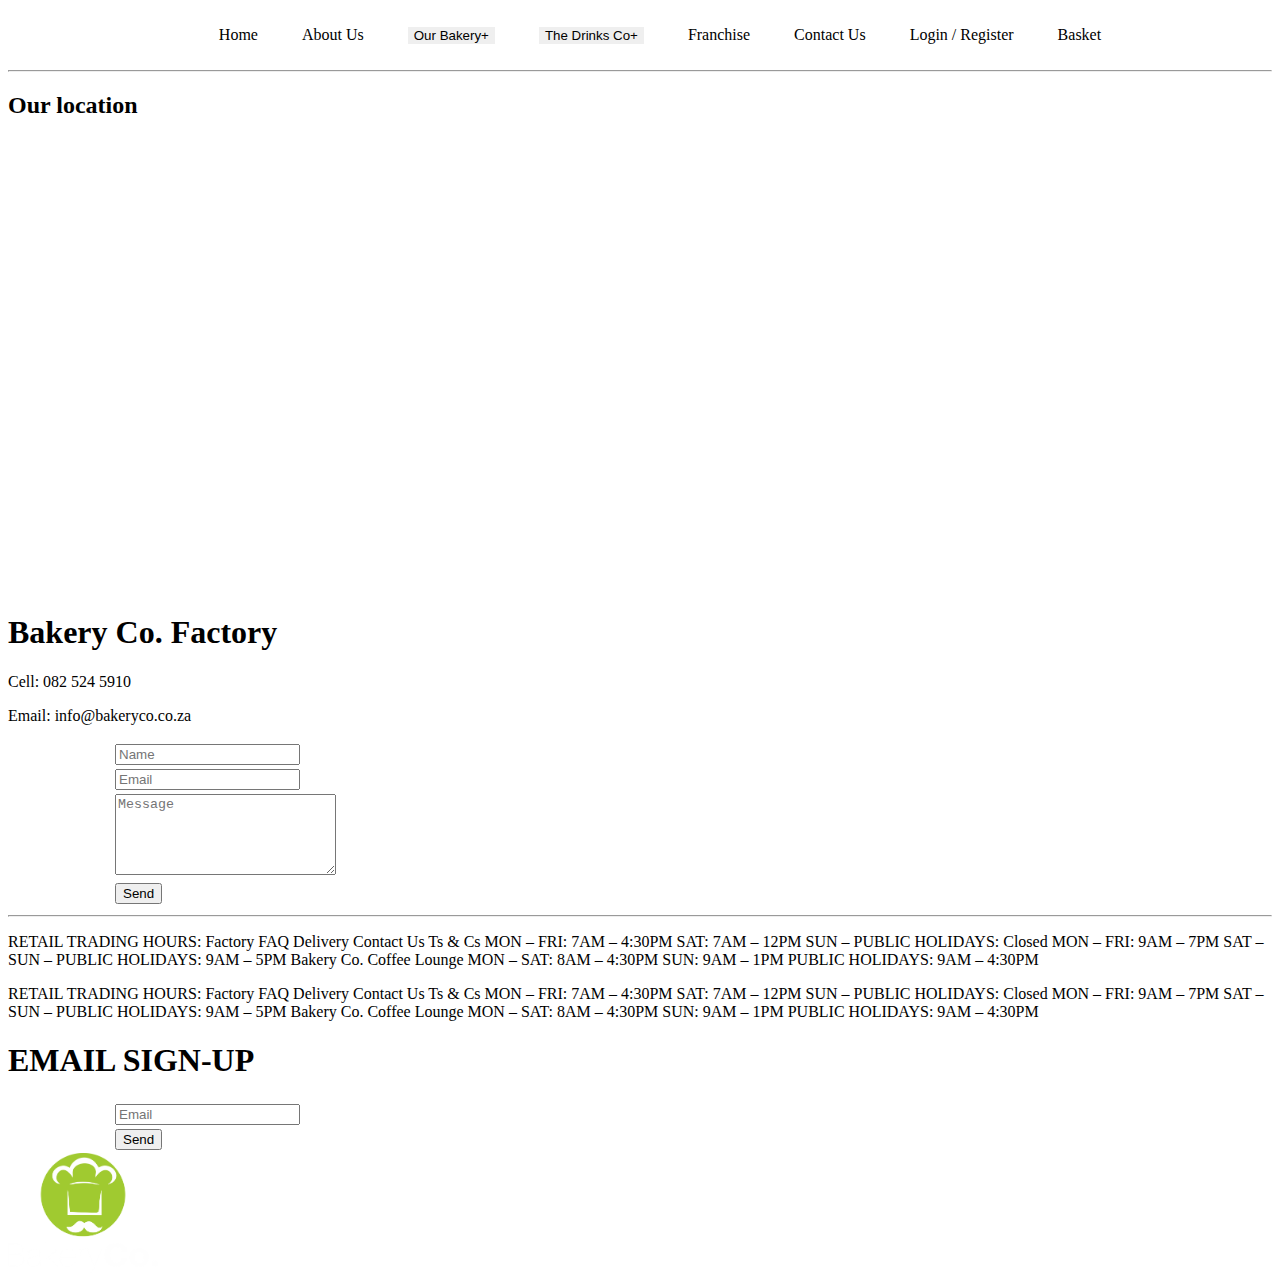
<file: pages/contact.html>
<!DOCTYPE html>
<html lang="en">
<head>
    <meta charset="UTF-8">
    <meta name="viewport" content="width=device-width, initial-scale=1.0">
    <link rel="stylesheet" href="../CSS/styles.css">
    <title>Contact Us</title>
</head>
<body>
    <header>
        
        <nav>
            
            <section>
                <ul>
                    <li class="page"><a href="index.html">Home</a></li>
                    <li class="page"><a href="about.html">About Us</a></li>
                    <li class="dropdown , page">
                        <button>Our Bakery+</button>
                        <ul class="content">
                            <li><a href="cakes.html">Cakes</a></li>
                            <li><a href="#">Cup Cakes</a></li>
                            <li><a href="#">Our Classic Range</a></li>
                        </ul>
                    </li>
                    <li class="dropdown , page">
                        <button>The Drinks Co+</button>
                        <ul class="content">
                            <li><a href="beer.html">Beer</a></li>
                            <li><a href="#">Braai Time Classic</a></li>
                            <li><a href="#">Brandy</a></li>
                            <li><a href="#">Cane</a></li>
                            <li><a href="#">Ciders</a></li>
                            <li><a href="#">Cognac</a></li>
                            <li><a href="#">Gin</a></li>
                            <li><a href="#">Liqueur</a></li>
                            <li><a href="#">San Pellegrino</a></li>
                            <li><a href="#">Spirits</a></li>
                            <li><a href="#">Tequila</a></li>
                            <li><a href="#">Tonicse</a></li>
                            <li><a href="#">Vodka</a></li>
                            <li><a href="#">Wine +</a></li>
                            <li><a href="#">Whisky</a></li>

                        </ul>
                    </li>
                    <li class="page"><a href="franchise.html">Franchise</a></li>
                    <li class="page"><a href="contact.html">Contact Us</a></li>
                    <li class="page"><a href="register.html">Login / Register</a></li>
                    <li class="page"><a href="basket.html">Basket</a></li>
                    
                </ul>
                
            </section>
        </nav>
    </header>
    <hr>
    <main>
        <section>
            <h2>Our location</h1>
            <iframe src="https://www.google.com/maps/embed?pb=!1m18!1m12!1m3!1d116716.15724412964!2d29.368704057207836!3d-23.911597506275108!2m3!1f0!2f0!3f0!3m2!1i1024!2i768!4f13.1!3m3!1m2!1s0x1ec6d8401183307b%3A0xa720ddd4b18e4df7!2sPolokwane%2C%20South%20Africa!5e0!3m2!1sen!2sie!4v1755285760649!5m2!1sen!2sie" width="600" height="450" style="border:0;" allowfullscreen="" loading="lazy" referrerpolicy="no-referrer-when-downgrade"></iframe>
        </section>
        <section>
            <h1>Bakery Co. Factory</h1>
            <p>Cell: 082 524 5910</p>
            <p>Email: info@bakeryco.co.za</p>
        </section>
        <section>
            <form action="" method="post">
                <table>
                    <tr>
                        <td width="100"></td>
                        <td><input type="text" name="name" placeholder="Name"></td>
                    </tr>
                    <tr>
                        <td width="100"></td>
                        <td><input type="email" name="email" placeholder="Email"></td>
                    </tr>
                    <tr>
                        <td width="100"></td>
                        <td><textarea name="message" placeholder="Message" cols="25" rows="5"></textarea></td>
                    </tr>
                    
                    <tr>
                        <td width="100"></td>
                        <td><button type="submit">Send</button></td>
                    </tr>
                </table>
                
            </form>
        </section>
        </main>
        <hr>


       <footer>
        
        <section><p>
            RETAIL TRADING HOURS:
Factory
FAQ
Delivery
Contact Us
Ts & Cs
MON – FRI: 7AM – 4:30PM
SAT: 7AM – 12PM
SUN  – PUBLIC HOLIDAYS: Closed

MON – FRI: 9AM – 7PM
SAT – SUN – PUBLIC HOLIDAYS: 9AM – 5PM

Bakery Co. Coffee Lounge
MON – SAT: 8AM – 4:30PM
SUN: 9AM – 1PM
PUBLIC HOLIDAYS: 9AM – 4:30PM
</p>
        </section>
        <section>
            
        
        <section><p>
            RETAIL TRADING HOURS:
Factory
FAQ
Delivery
Contact Us
Ts & Cs
MON – FRI: 7AM – 4:30PM
SAT: 7AM – 12PM
SUN  – PUBLIC HOLIDAYS: Closed

MON – FRI: 9AM – 7PM
SAT – SUN – PUBLIC HOLIDAYS: 9AM – 5PM

Bakery Co. Coffee Lounge
MON – SAT: 8AM – 4:30PM
SUN: 9AM – 1PM
PUBLIC HOLIDAYS: 9AM – 4:30PM
</p>
        </section>
        <section>
            <h1>EMAIL SIGN-UP</h1>
            <form action="" method="post">
                <table>
                    <tr>
                        <td width="100"></td>
                        <td><input type="email" name="email" placeholder="Email"></td>
                    </tr>
                    <tr>
                        <td width="100"></td>
                        <td><button type="submit">Send</button></td>
                    </tr>
                </table>
            </form>
        </section>
        <section>
            <img width="150" height="120" src="../assets/BakeryCo.-logo-1-white-lettering.png" alt="Logo">
        </section>
       </footer>
   
</body>
</html>
</file>
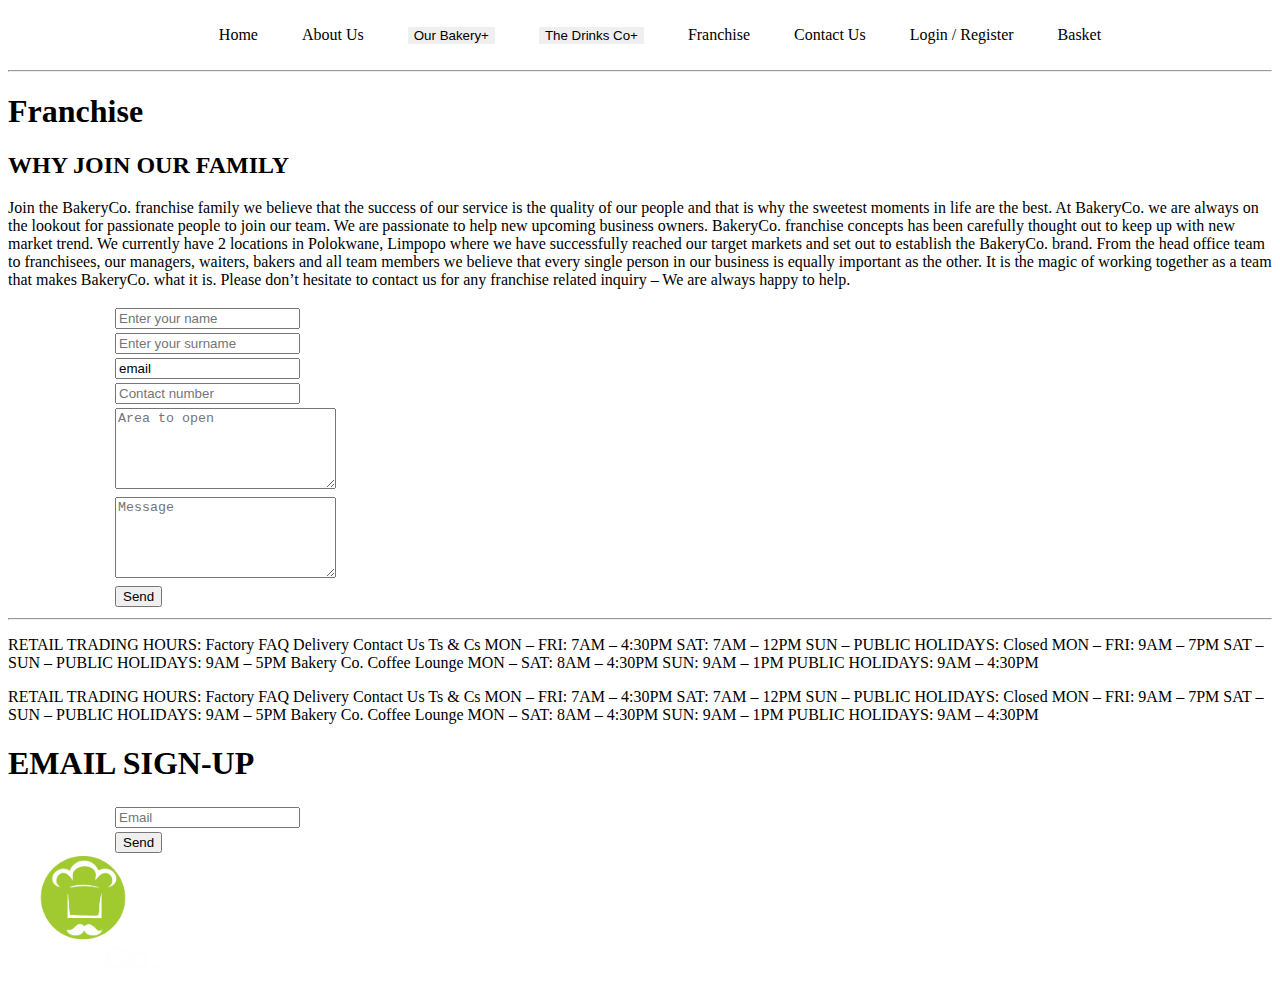
<file: pages/franchise.html>
<!DOCTYPE html>
<html lang="en">
<head>
    <meta charset="UTF-8">
    <meta name="viewport" content="width=device-width, initial-scale=1.0">
    <link rel="stylesheet" href="../CSS/styles.css">
    <title>Frenchise</title>
</head>
<body>
    <header>
        
        <nav>
            
            <section>
                <ul>
                    <li class="page"><a href="index.html">Home</a></li>
                    <li class="page"><a href="about.html">About Us</a></li>
                    <li class="dropdown , page">
                        <button>Our Bakery+</button>
                        <ul class="content">
                            <li><a href="cakes.html">Cakes</a></li>
                            <li><a href="#">Cup Cakes</a></li>
                            <li><a href="#">Our Classic Range</a></li>
                        </ul>
                    </li>
                    <li class="dropdown , page">
                        <button>The Drinks Co+</button>
                        <ul class="content">
                            <li><a href="beer.html">Beer</a></li>
                            <li><a href="#">Braai Time Classic</a></li>
                            <li><a href="#">Brandy</a></li>
                            <li><a href="#">Cane</a></li>
                            <li><a href="#">Ciders</a></li>
                            <li><a href="#">Cognac</a></li>
                            <li><a href="#">Gin</a></li>
                            <li><a href="#">Liqueur</a></li>
                            <li><a href="#">San Pellegrino</a></li>
                            <li><a href="#">Spirits</a></li>
                            <li><a href="#">Tequila</a></li>
                            <li><a href="#">Tonicse</a></li>
                            <li><a href="#">Vodka</a></li>
                            <li><a href="#">Wine +</a></li>
                            <li><a href="#">Whisky</a></li>

                        </ul>
                    </li>
                    <li class="page"><a href="franchise.html">Franchise</a></li>
                    <li class="page"><a href="contact.html">Contact Us</a></li>
                    <li class="page"><a href="register.html">Login / Register</a></li>
                    <li class="page"><a href="basket.html">Basket</a></li>
                    
                </ul>
                
            </section>
        </nav>
    </header>
    <hr>
    <main>
        <section>
            <h1>Franchise</h1>
            
        </section>
        
        <section>
            <h2>WHY JOIN OUR FAMILY</h2>
            <p>Join the BakeryCo. franchise family we believe that the success of our service is the quality of our people and that is why the sweetest moments in life are the best.

                At BakeryCo. we are always on the lookout for passionate people to join our team. We are passionate to help new upcoming business owners.
                 BakeryCo. franchise concepts has been carefully thought out to keep up with new market trend.
                
                We currently have 2   locations in Polokwane, Limpopo where we have successfully reached our target markets and set out to establish the BakeryCo. brand.
                
                From the head office team to franchisees, our managers, waiters, bakers and all team members we believe that every single person in our business is equally important as the other.
                
                It is the magic of working together as a team that makes BakeryCo.
                 what it is.
                
                Please don’t hesitate to contact us for any franchise related inquiry  –  We are always happy to help.</p>
        </section>
        <section>
            <form action="" method="post">
                <table>
                    
                    <tr>
                        <td width="100px"></td>
                        <td><input type="text" name="name" placeholder="Enter your name" required></td>
                    </tr>
                    <tr>
                        <td width="100px">
                            <td><input type="text" name="surename" placeholder="Enter your surname" required></td>

                        </td>
                    </tr>
                    
                    <tr>
                        <td width="100px"></td>
                        <td><input type="email" name="email" placeholder="Enter your email" value="email" requiured></td>
                        
                    </tr>
                    <tr>
                        <td width="100px"></td>
                        <td><input type="number" name="number"  placeholder="Contact number" value="number" required></td>
                    </tr>
                    <tr>
                        <td width="100"></td>
                        <td><textarea name="message" placeholder="Area to open" cols="25" rows="5"></textarea></td>
                    </tr>
                    <tr>
                        <td width="100"></td>
                        <td><textarea name="message" placeholder="Message" cols="25" rows="5"></textarea></td>
                    </tr>
                    
                    <tr>
                        <td width="100"></td>
                        <td><button type="submit">Send</button></td>
                    </tr>
                </table>
            </form>
        </section>
    </main>
    <hr>
    <footer>
        
        <section><p>
            RETAIL TRADING HOURS:
Factory
FAQ
Delivery
Contact Us
Ts & Cs
MON – FRI: 7AM – 4:30PM
SAT: 7AM – 12PM
SUN  – PUBLIC HOLIDAYS: Closed

MON – FRI: 9AM – 7PM
SAT – SUN – PUBLIC HOLIDAYS: 9AM – 5PM

Bakery Co. Coffee Lounge
MON – SAT: 8AM – 4:30PM
SUN: 9AM – 1PM
PUBLIC HOLIDAYS: 9AM – 4:30PM
</p>
        </section>
        <section>
            
        
        <section><p>
            RETAIL TRADING HOURS:
Factory
FAQ
Delivery
Contact Us
Ts & Cs
MON – FRI: 7AM – 4:30PM
SAT: 7AM – 12PM
SUN  – PUBLIC HOLIDAYS: Closed

MON – FRI: 9AM – 7PM
SAT – SUN – PUBLIC HOLIDAYS: 9AM – 5PM

Bakery Co. Coffee Lounge
MON – SAT: 8AM – 4:30PM
SUN: 9AM – 1PM
PUBLIC HOLIDAYS: 9AM – 4:30PM
</p>
        </section>
        <section>
            <h1>EMAIL SIGN-UP</h1>
            <form action="" method="post">
                <table>
                    <tr>
                        <td width="100"></td>
                        <td><input type="email" name="email" placeholder="Email"></td>
                    </tr>
                    <tr>
                        <td width="100"></td>
                        <td><button type="submit">Send</button></td>
                    </tr>
                </table>
            </form>
        </section>
        <section>
            <img width="150" height="120" src="../assets/BakeryCo.-logo-1-white-lettering.png" alt="Logo">
        </section>
       </footer>
</body>
</html>
</file>
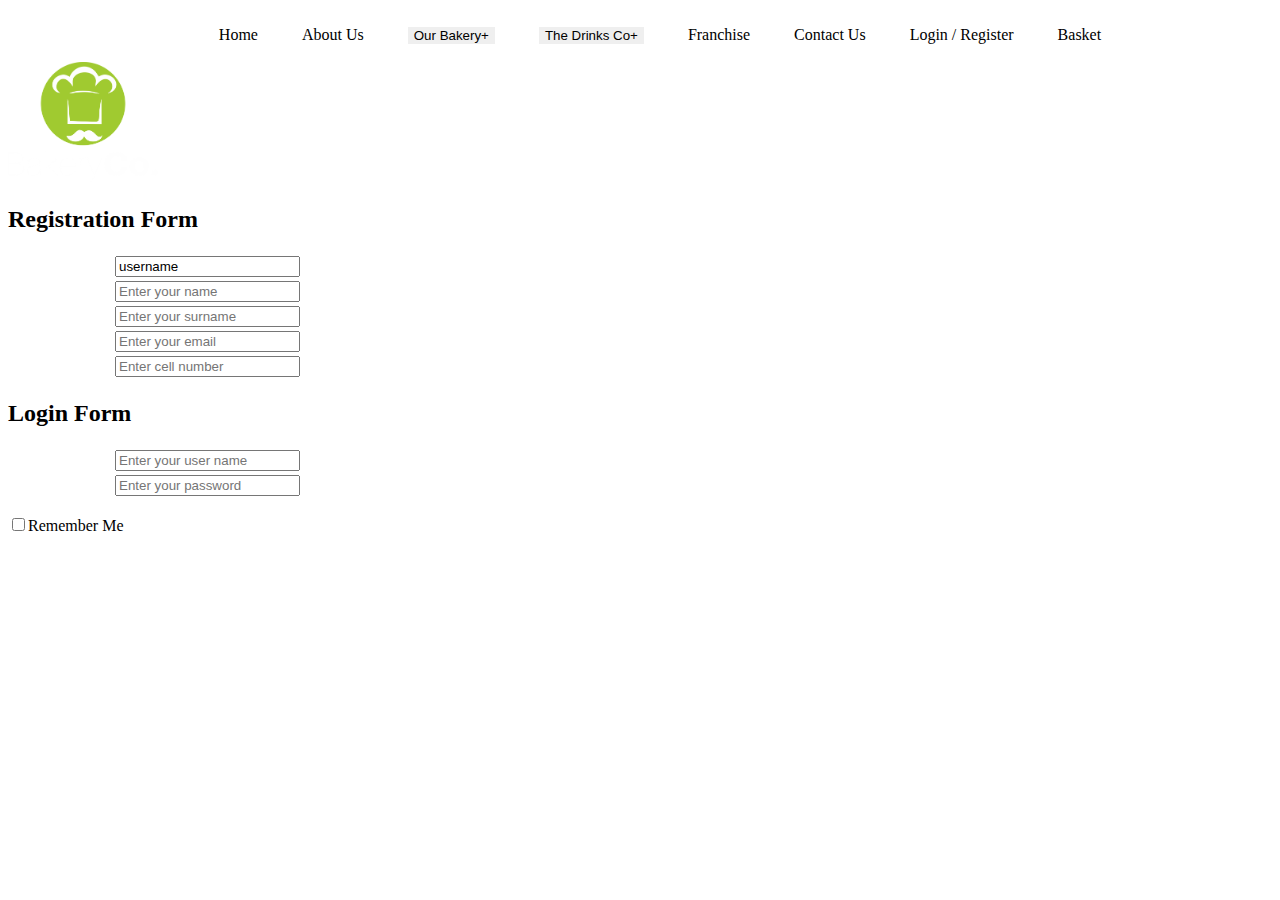
<file: pages/register.html>
<!DOCTYPE html>
<html lang="en">
<head>
    <meta charset="UTF-8">
    <meta name="viewport" content="width=device-width, initial-scale=1.0">
    <link rel="stylesheet" href="../CSS/styles.css">
    <title>Document</title>
</head>
<body>
    <header>
        
        <header>
        					
            <nav>
            
                <section>
                    <ul>
                        <li class="page"><a href="index.html">Home</a></li>
                        <li class="page"><a href="about.html">About Us</a></li>
                        <li class="dropdown , page">
                            <button>Our Bakery+</button>
                            <ul class="content">
                                <li><a href="cakes.html">Cakes</a></li>
                                <li><a href="#">Cup Cakes</a></li>
                            <li><a href="#">Our Classic Range</a></li>
                            </ul>
                        </li>
                        <li class="dropdown , page">
                            <button>The Drinks Co+</button>
                            <ul class="content">
                                <li><a href="beer.html">Beer</a></li>
                                <li><a href="#">Braai Time Classic</a></li>
                                <li><a href="#">Brandy</a></li>
                                <li><a href="#">Cane</a></li>
                                <li><a href="#">Ciders</a></li>
                                <li><a href="#">Cognac</a></li>
                                <li><a href="#">Gin</a></li>
                                <li><a href="#">Liqueur</a></li>
                                <li><a href="#">San Pellegrino</a></li>
                                <li><a href="#">Spirits</a></li>
                                <li><a href="#">Tequila</a></li>
                                <li><a href="#">Tonicse</a></li>
                                <li><a href="#">Vodka</a></li>
                                <li><a href="#">Wine +</a></li>
                                <li><a href="#">Whisky</a></li>
    
                            </ul>
                        </li>
                        <li class="page"><a href="franchise.html">Franchise</a></li>
                        <li class="page"><a href="contact.html">Contact Us</a></li>
                        <li class="page"><a href="register.html">Login / Register</a></li>
                        <li class="page"><a href="basket.html">Basket</a></li>
                        
                    </ul>
                    
                </section>
            </nav>
        </header>
        <main>
           <section><img width="150" height="120" src="../assets/BakeryCo.-logo-1-white-lettering.png" alt="Logo"></section>
           <section>
            <h2>Registration Form</h2>
            <form action="" method="post">
                <table>
                    <tr>
                        <td width="100px"></td>
                        <td><input type="text" name="username" placeholder="Enter your user name" value="username" required></td>
                    </tr>
                    <tr>
                        <td width="100px"></td>
                        <td><input type="text" name="name" placeholder="Enter your name" required></td>
                    </tr>
                    <tr>
                        <td width="100px">
                            <td><input type="text" name="surename" placeholder="Enter your surname" required></td>

                        </td>
                    </tr>
                    
                    <tr>
                        <td width="100px"></td>
                        <td><input type="email" name="email" placeholder="Enter your email"  requiured></td>
                        
                    </tr>
                    <tr>
                        <td width="100px"></td>
                        <td><input type="number" name="number"  placeholder="Enter cell number"  required></td>
                    </tr>
                </table>
            </form>
           </section>
           <section>
            <h2>Login Form</h2>
            <form action="" method="post">
                <table>
                    <tr>
                        <td width="100px"></td>
                        <td><input type="text" name="username" placeholder="Enter your user name"  required></td>
                    </tr>
                    
                    <tr>
                        <td width="100px"></td>
                        <td><input type="text" name="password"  placeholder="Enter your password"  required></td>
                    </tr>
                </table>
                <p class="login-remember"><input name="rememberme" type="checkbox" id="rememberme" value="forever"><label for="rememberme">Remember Me</label></p>

            </form>
           </section>
        </main>
            
</body>
</html>
</file>
<file: CSS/styles.css>
nav {
    display: flex;
    justify-content: center;
    padding: 2px 3rem;
}

nav li {
    margin: 0 20px;
}

nav a {
    color: black;
}
nav li, a{
    text-decoration: none;
    
    
}

.dropdown button {
    color: black;
    border: none;
    cursor: pointer;
}

.page {
    display: inline-block;
}

.dropdown a {
    display: block;
    color: black;
    text-decoration: none;
    padding: 10px 15px;
}



.dropdown .content {
    background-color: orange;
    position: absolute;
    min-width: 100px;
    display: none;
}

.dropdown:hover .content{
    display: block;
}
.slides img{
    width: 100px;
    height: 100px;
}
.slides li{
    display: inline-block;
}
</file>
<file: CSS/product_styles.css>
.products {
    display: grid;
}

.product {
    display: inline-block;
    width: 10vh;
}
</file>
